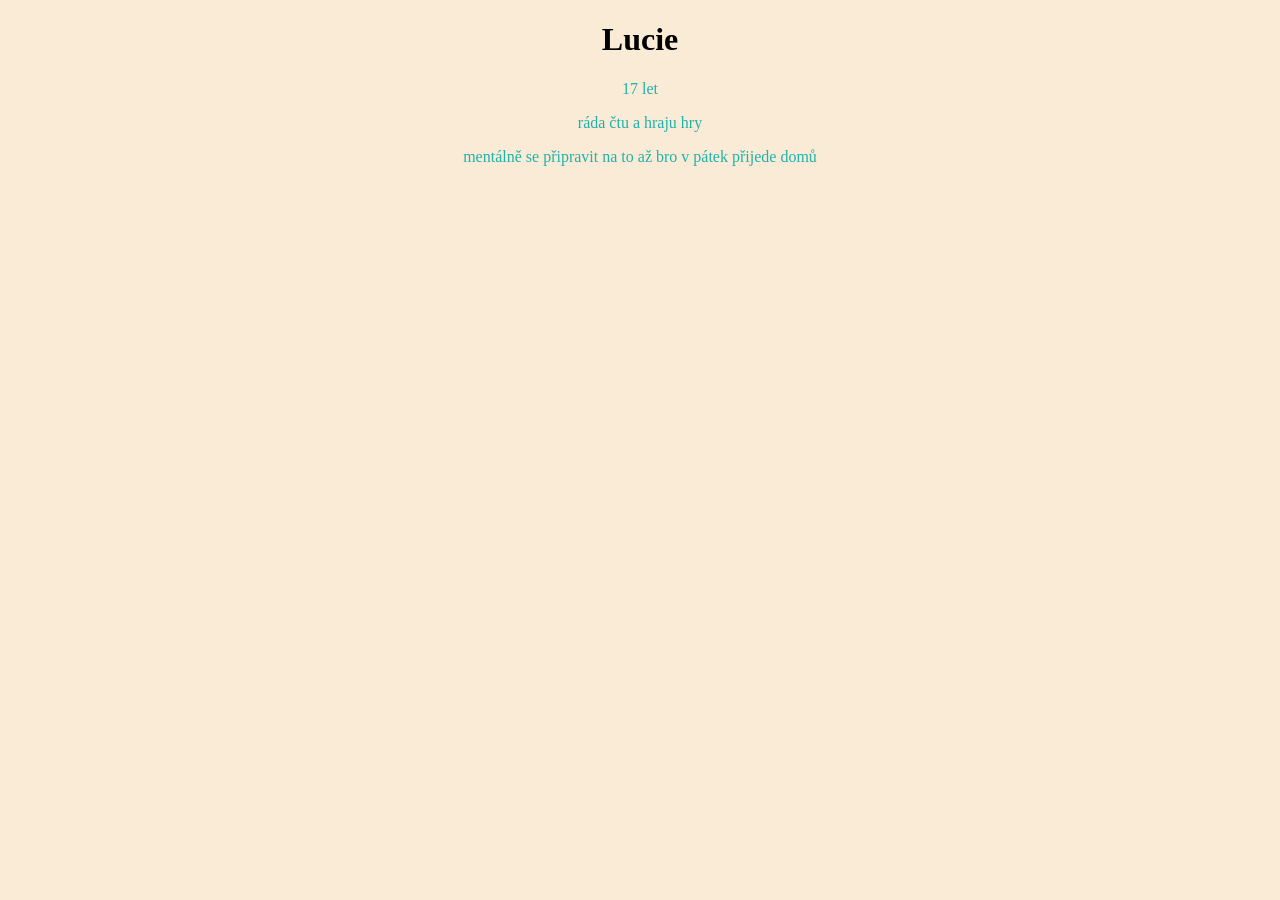
<file: ls.html>
<!doctype html>
<html lang="en">
  <head>
    <meta charset="UTF-8" />
    <meta
      name="viewport"
      content="width=device-width, initial-scale=1.0" />
    <title>Test</title>
    <link
      rel="stylesheet"
      href="style.css" />
  </head>
  <body>
    <h1>Lucie</h1>
    <p>17 let</p>
    <p>ráda čtu a hraju hry</p>
    <p>mentálně se připravit na to až bro v pátek přijede domů</p>
  </body>
</html>
</file>
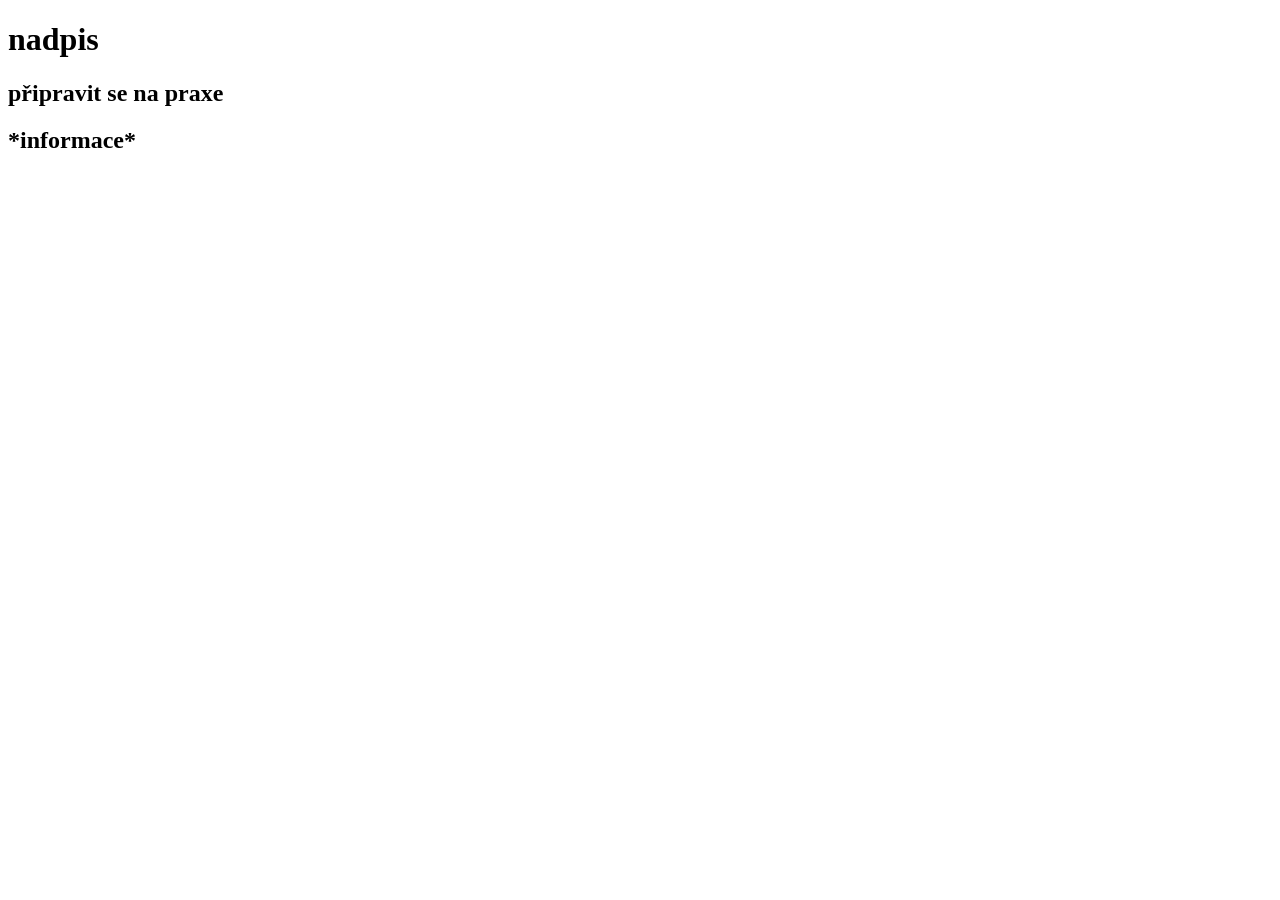
<file: testing.html>
<!doctype html>
<html lang="cs">
  <head>
    <meta charset="UTF-8" />
    <meta
      name="viewport"
      content="width=device-width, initial-scale=1.0" />
    <title>test</title>
  </head>
  <body>
    <h1>nadpis</h1>

    <h2>připravit se na praxe</h2>
    <h2>*informace*</h2>
  </body>
</html>
</file>
<file: style.css>
html {
  background-color: antiquewhite;
  text-align: center;
}
p {
  color: lightseagreen;
}
</file>
